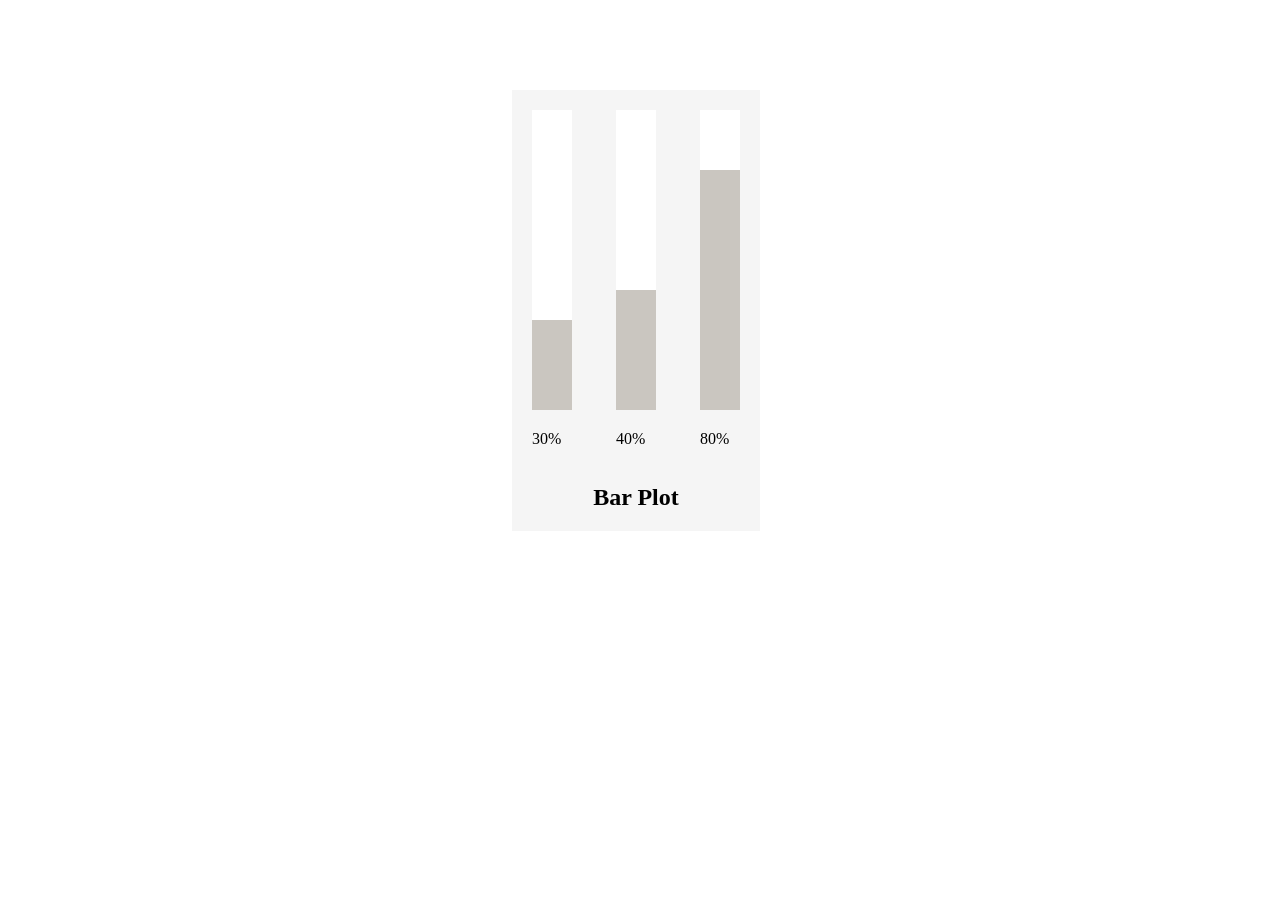
<file: Animate.html>
<!DOCTYPE html>
<html lang="en">
<head>
    <title>Document</title>
    <style>
        body{
            height: 0%;
        }
        #Bar_graph{
            background-color: whitesmoke;
            position: absolute;
            top: 10%;
            left: 40%;
        }
        #Bar_graph article{
            display: inline-block;
        }
        p{
            padding-left: 20px;
        }
        div{
            width: 40px;
            height: 300px;
            margin: 20px;
            background-color: rgb(202, 198, 192);
        }
        #bar1{
            width: 100%;
            height: 70%;
            background-color: white;
            animation-name: barplot1;
            animation-duration: 2s;
            animation-iteration-count: 1;
        }
        @keyframes barplot1 {
            0%{height: 100%;background-color: white;}
            100%{height: 70%; background-color: white;}
        }
        #bar2{
            width: 100%;
            height: 60%;
            background-color: white;
            animation-name: barplot2;
            animation-duration: 2s;
            animation-iteration-count: 1;
        }
        @keyframes barplot2 {
            0%{height: 100%;background-color: white;}
            100%{height: 60%; background-color: white;}
        }
        #bar3{
            width: 100%;
            height: 20%;
            background-color: white;
            animation-name: barplot3;
            animation-duration: 2s;
            animation-iteration-count: 1;
        }
        @keyframes barplot3 {
            0%{height: 100%;background-color: white;}
            100%{height: 20%; background-color: white;}
        }
    </style>
</head>
<body>
    <section id="Bar_graph">
        <article>
            <div>
                <article id="bar1"></article>
            </div>
            <p>30%</p>
        </article>
        
        <article>
            <div>
                <article id="bar2"></article>
            </div>
            <p>40%</p>
        </article>

        <article>
            <div>
                <article id="bar3"></article>
            </div>
            <p>80%</p>
        </article>
        <h1 style="text-align: center;">Bar Plot</h1>
    </section>
    
</body>
</html>
</file>
